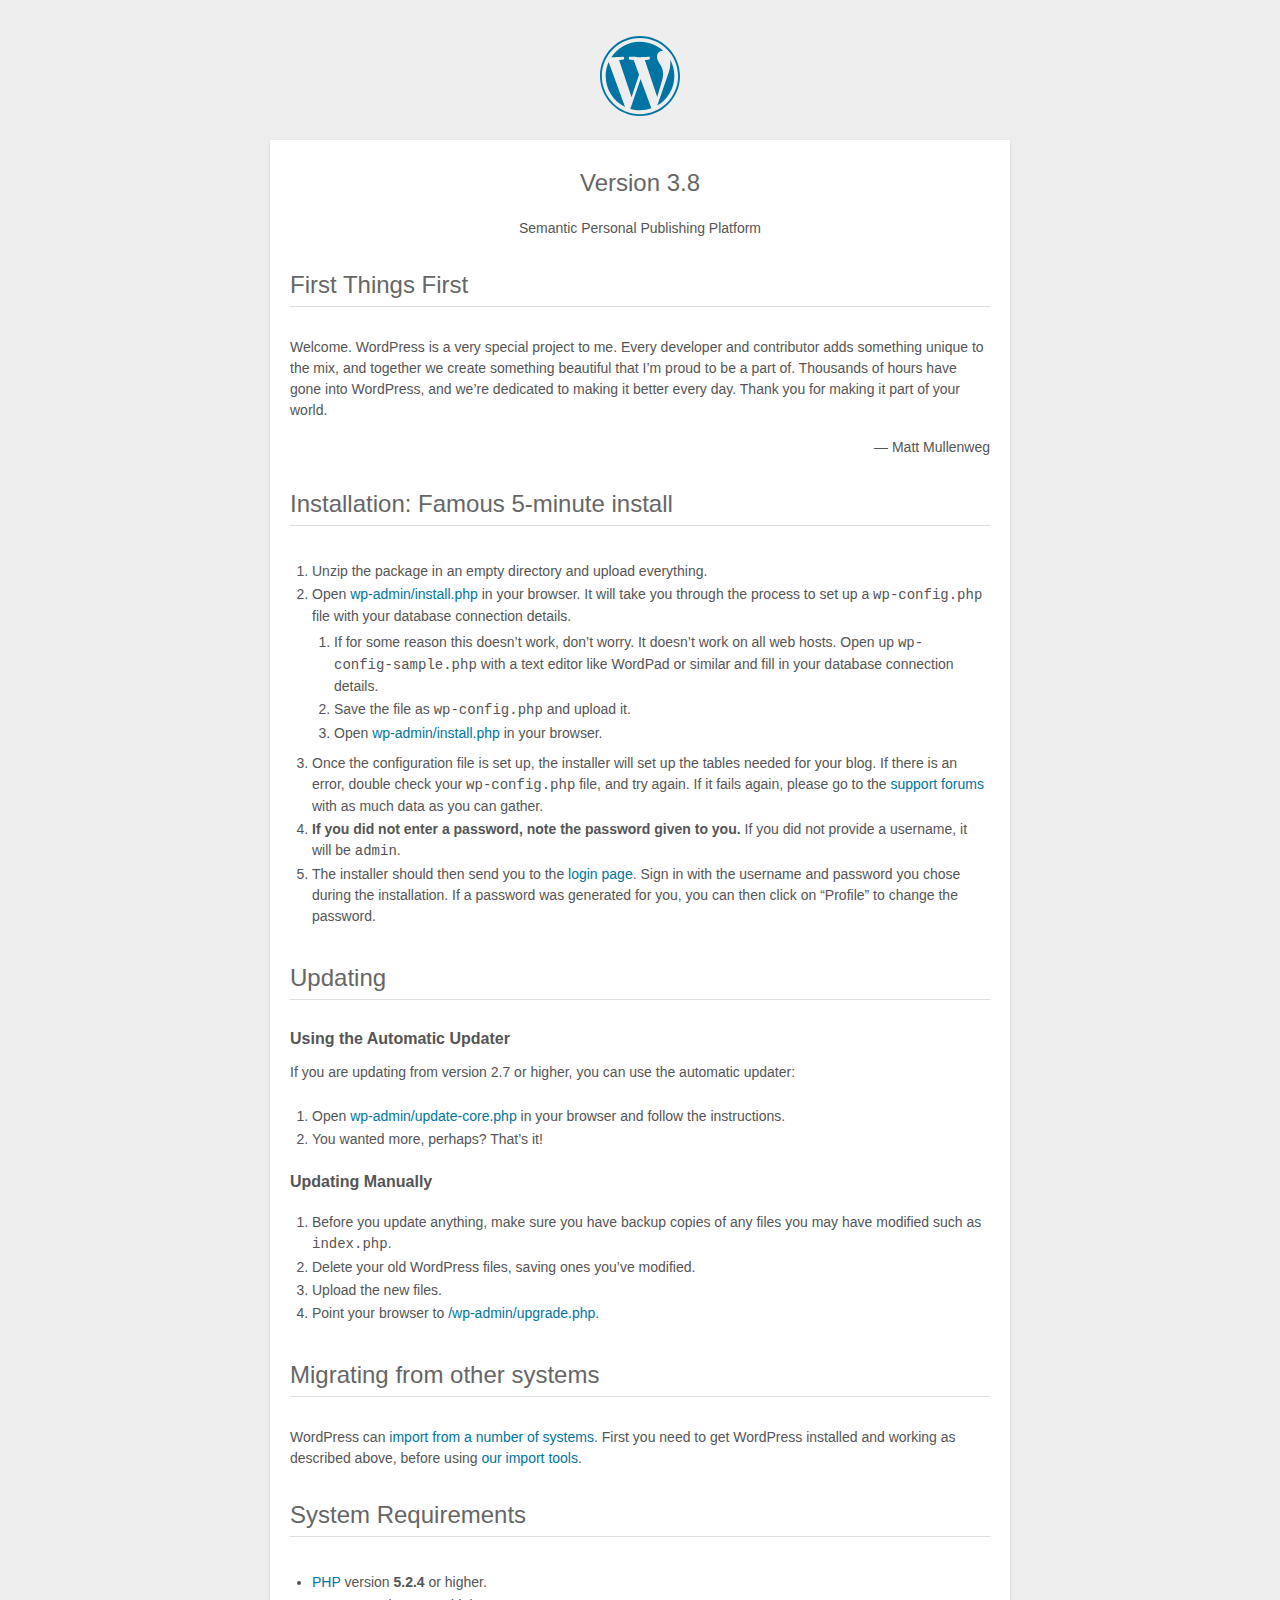
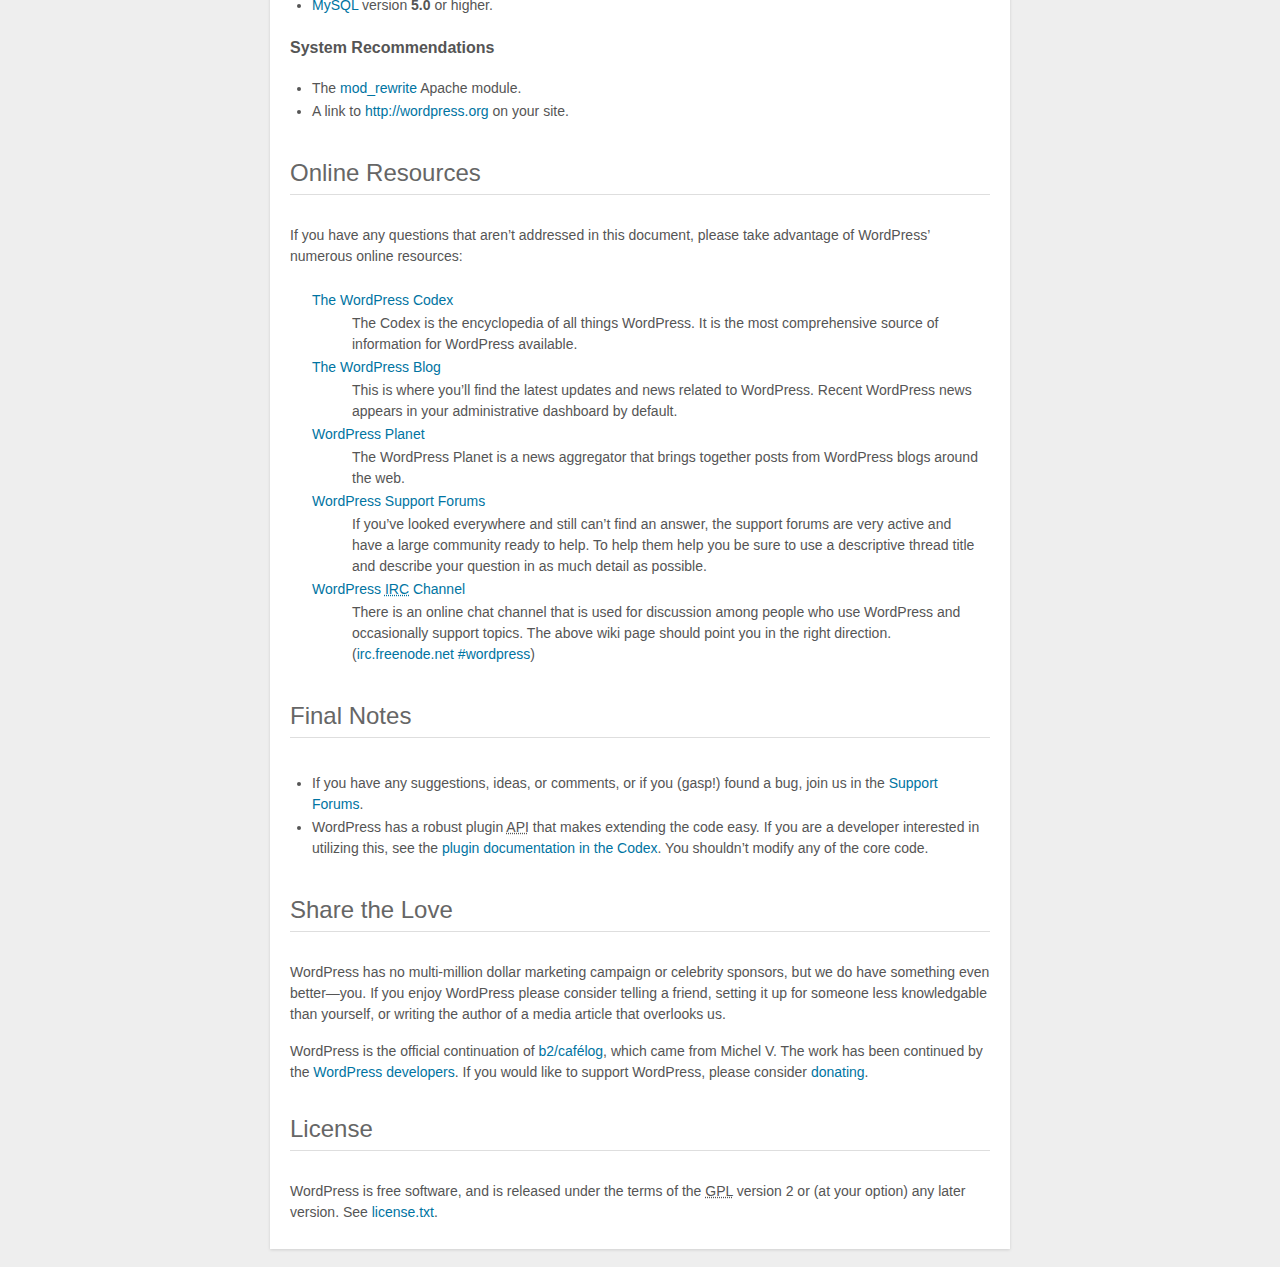
<file: readme.html>
<!DOCTYPE html>
<html>
<head>
	<meta name="viewport" content="width=device-width" />
	<meta http-equiv="Content-Type" content="text/html; charset=utf-8" />
	<title>WordPress &#8250; ReadMe</title>
	<link rel="stylesheet" href="wp-admin/css/install.css?ver=20100228" type="text/css" />
</head>
<body>
<h1 id="logo">
	<a href="http://wordpress.org/"><img alt="WordPress" src="wp-admin/images/wordpress-logo.png" /></a>
	<br /> Version 3.8
</h1>
<p style="text-align: center">Semantic Personal Publishing Platform</p>

<h1>First Things First</h1>
<p>Welcome. WordPress is a very special project to me. Every developer and contributor adds something unique to the mix, and together we create something beautiful that I&#8217;m proud to be a part of. Thousands of hours have gone into WordPress, and we&#8217;re dedicated to making it better every day. Thank you for making it part of your world.</p>
<p style="text-align: right">&#8212; Matt Mullenweg</p>

<h1>Installation: Famous 5-minute install</h1>
<ol>
	<li>Unzip the package in an empty directory and upload everything.</li>
	<li>Open <span class="file"><a href="wp-admin/install.php">wp-admin/install.php</a></span> in your browser. It will take you through the process to set up a <code>wp-config.php</code> file with your database connection details.
		<ol>
			<li>If for some reason this doesn&#8217;t work, don&#8217;t worry. It doesn&#8217;t work on all web hosts. Open up <code>wp-config-sample.php</code> with a text editor like WordPad or similar and fill in your database connection details.</li>
			<li>Save the file as <code>wp-config.php</code> and upload it.</li>
			<li>Open <span class="file"><a href="wp-admin/install.php">wp-admin/install.php</a></span> in your browser.</li>
		</ol>
	</li>
	<li>Once the configuration file is set up, the installer will set up the tables needed for your blog. If there is an error, double check your <code>wp-config.php</code> file, and try again. If it fails again, please go to the <a href="http://wordpress.org/support/" title="WordPress support">support forums</a> with as much data as you can gather.</li>
	<li><strong>If you did not enter a password, note the password given to you.</strong> If you did not provide a username, it will be <code>admin</code>.</li>
	<li>The installer should then send you to the <a href="wp-login.php">login page</a>. Sign in with the username and password you chose during the installation. If a password was generated for you, you can then click on &#8220;Profile&#8221; to change the password.</li>
</ol>

<h1>Updating</h1>
<h2>Using the Automatic Updater</h2>
<p>If you are updating from version 2.7 or higher, you can use the automatic updater:</p>
<ol>
	<li>Open <span class="file"><a href="wp-admin/update-core.php">wp-admin/update-core.php</a></span> in your browser and follow the instructions.</li>
	<li>You wanted more, perhaps? That&#8217;s it!</li>
</ol>

<h2>Updating Manually</h2>
<ol>
	<li>Before you update anything, make sure you have backup copies of any files you may have modified such as <code>index.php</code>.</li>
	<li>Delete your old WordPress files, saving ones you&#8217;ve modified.</li>
	<li>Upload the new files.</li>
	<li>Point your browser to <span class="file"><a href="wp-admin/upgrade.php">/wp-admin/upgrade.php</a>.</span></li>
</ol>

<h1>Migrating from other systems</h1>
<p>WordPress can <a href="http://codex.wordpress.org/Importing_Content">import from a number of systems</a>. First you need to get WordPress installed and working as described above, before using <a href="wp-admin/import.php" title="Import to WordPress">our import tools</a>.</p>

<h1>System Requirements</h1>
<ul>
	<li><a href="http://php.net/">PHP</a> version <strong>5.2.4</strong> or higher.</li>
	<li><a href="http://www.mysql.com/">MySQL</a> version <strong>5.0</strong> or higher.</li>
</ul>

<h2>System Recommendations</h2>
<ul>
	<li>The <a href="http://httpd.apache.org/docs/2.2/mod/mod_rewrite.html">mod_rewrite</a> Apache module.</li>
	<li>A link to <a href="http://wordpress.org/">http://wordpress.org</a> on your site.</li>
</ul>

<h1>Online Resources</h1>
<p>If you have any questions that aren&#8217;t addressed in this document, please take advantage of WordPress&#8217; numerous online resources:</p>
<dl>
	<dt><a href="http://codex.wordpress.org/">The WordPress Codex</a></dt>
		<dd>The Codex is the encyclopedia of all things WordPress. It is the most comprehensive source of information for WordPress available.</dd>
	<dt><a href="http://wordpress.org/news/">The WordPress Blog</a></dt>
		<dd>This is where you&#8217;ll find the latest updates and news related to WordPress. Recent WordPress news appears in your administrative dashboard by default.</dd>
	<dt><a href="http://planet.wordpress.org/">WordPress Planet</a></dt>
		<dd>The WordPress Planet is a news aggregator that brings together posts from WordPress blogs around the web.</dd>
	<dt><a href="http://wordpress.org/support/">WordPress Support Forums</a></dt>
		<dd>If you&#8217;ve looked everywhere and still can&#8217;t find an answer, the support forums are very active and have a large community ready to help. To help them help you be sure to use a descriptive thread title and describe your question in as much detail as possible.</dd>
	<dt><a href="http://codex.wordpress.org/IRC">WordPress <abbr title="Internet Relay Chat">IRC</abbr> Channel</a></dt>
		<dd>There is an online chat channel that is used for discussion among people who use WordPress and occasionally support topics. The above wiki page should point you in the right direction. (<a href="irc://irc.freenode.net/wordpress">irc.freenode.net #wordpress</a>)</dd>
</dl>

<h1>Final Notes</h1>
<ul>
	<li>If you have any suggestions, ideas, or comments, or if you (gasp!) found a bug, join us in the <a href="http://wordpress.org/support/">Support Forums</a>.</li>
	<li>WordPress has a robust plugin <abbr title="application programming interface">API</abbr> that makes extending the code easy. If you are a developer interested in utilizing this, see the <a href="http://codex.wordpress.org/Plugin_API" title="WordPress plugin API">plugin documentation in the Codex</a>. You shouldn&#8217;t modify any of the core code.</li>
</ul>

<h1>Share the Love</h1>
<p>WordPress has no multi-million dollar marketing campaign or celebrity sponsors, but we do have something even better&#8212;you. If you enjoy WordPress please consider telling a friend, setting it up for someone less knowledgable than yourself, or writing the author of a media article that overlooks us.</p>

<p>WordPress is the official continuation of <a href="http://cafelog.com/">b2/caf&#233;log</a>, which came from Michel V. The work has been continued by the <a href="http://wordpress.org/about/">WordPress developers</a>. If you would like to support WordPress, please consider <a href="http://wordpress.org/donate/" title="Donate to WordPress">donating</a>.</p>

<h1>License</h1>
<p>WordPress is free software, and is released under the terms of the <abbr title="GNU General Public License">GPL</abbr> version 2 or (at your option) any later version. See <a href="license.txt">license.txt</a>.</p>

</body>
</html>
</file>
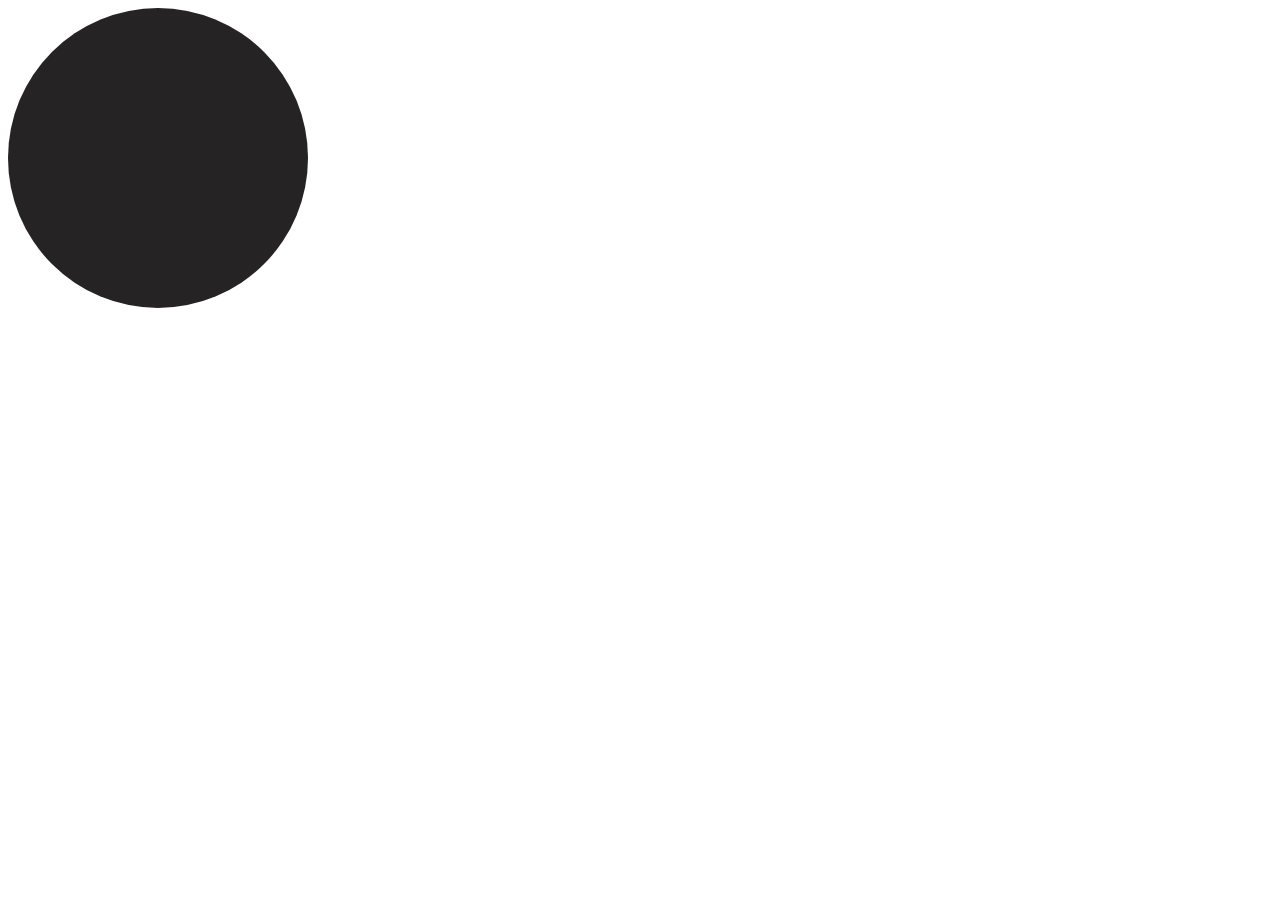
<file: test/test.html>
<!DOCTYPE html PUBLIC "-//W3C//DTD XHTML 1.0 Transitional//EN" "http://www.w3.org/TR/xhtml1/DTD/xhtml1-transitional.dtd">
<html xmlns="http://www.w3.org/1999/xhtml">
<head>
<meta http-equiv="Content-Type" content="text/html; charset=UTF-8" />
<title>Untitled Document</title>

<!--[if lte IE 8]>
<style>
.rounded { position:relative; }
.topLeftCorner { background:url(topLeftCorner.png) top left no-repeat; width:150px; height:150px; position:absolute; top:0; left:0; }
.topRightCorner { background:url(topRightCorner.png) top left no-repeat; width:150px; height:150px; position:absolute; top:0; right:0; }
.bottomLeftCorner { background:url(bottomLeftCorner.png) top left no-repeat; width:150px; height:150px; position:absolute; bottom:0; left:0; }
.bottomRightCorner { background:url(bottomRightCorner.png) top left no-repeat; width:150px; height:150px; position:absolute; bottom:0; right:0; }
</style>
<![endif]-->

<style>
.rounded { width:300px; height:300px; }
.rounded img { border-radius:150px; -moz-border-radius:150px; -webkit-border-radius:150px; }

</style>
</head>

<body>

<div class="rounded">
	<div class="topLeftCorner"></div>
	<div class="topRightCorner"></div>
	<div class="bottomLeftCorner"></div>
	<div class="bottomRightCorner"></div>
	<img src="img.jpg" width="300" height="300" />
</div>
</body>
</html>
</file>
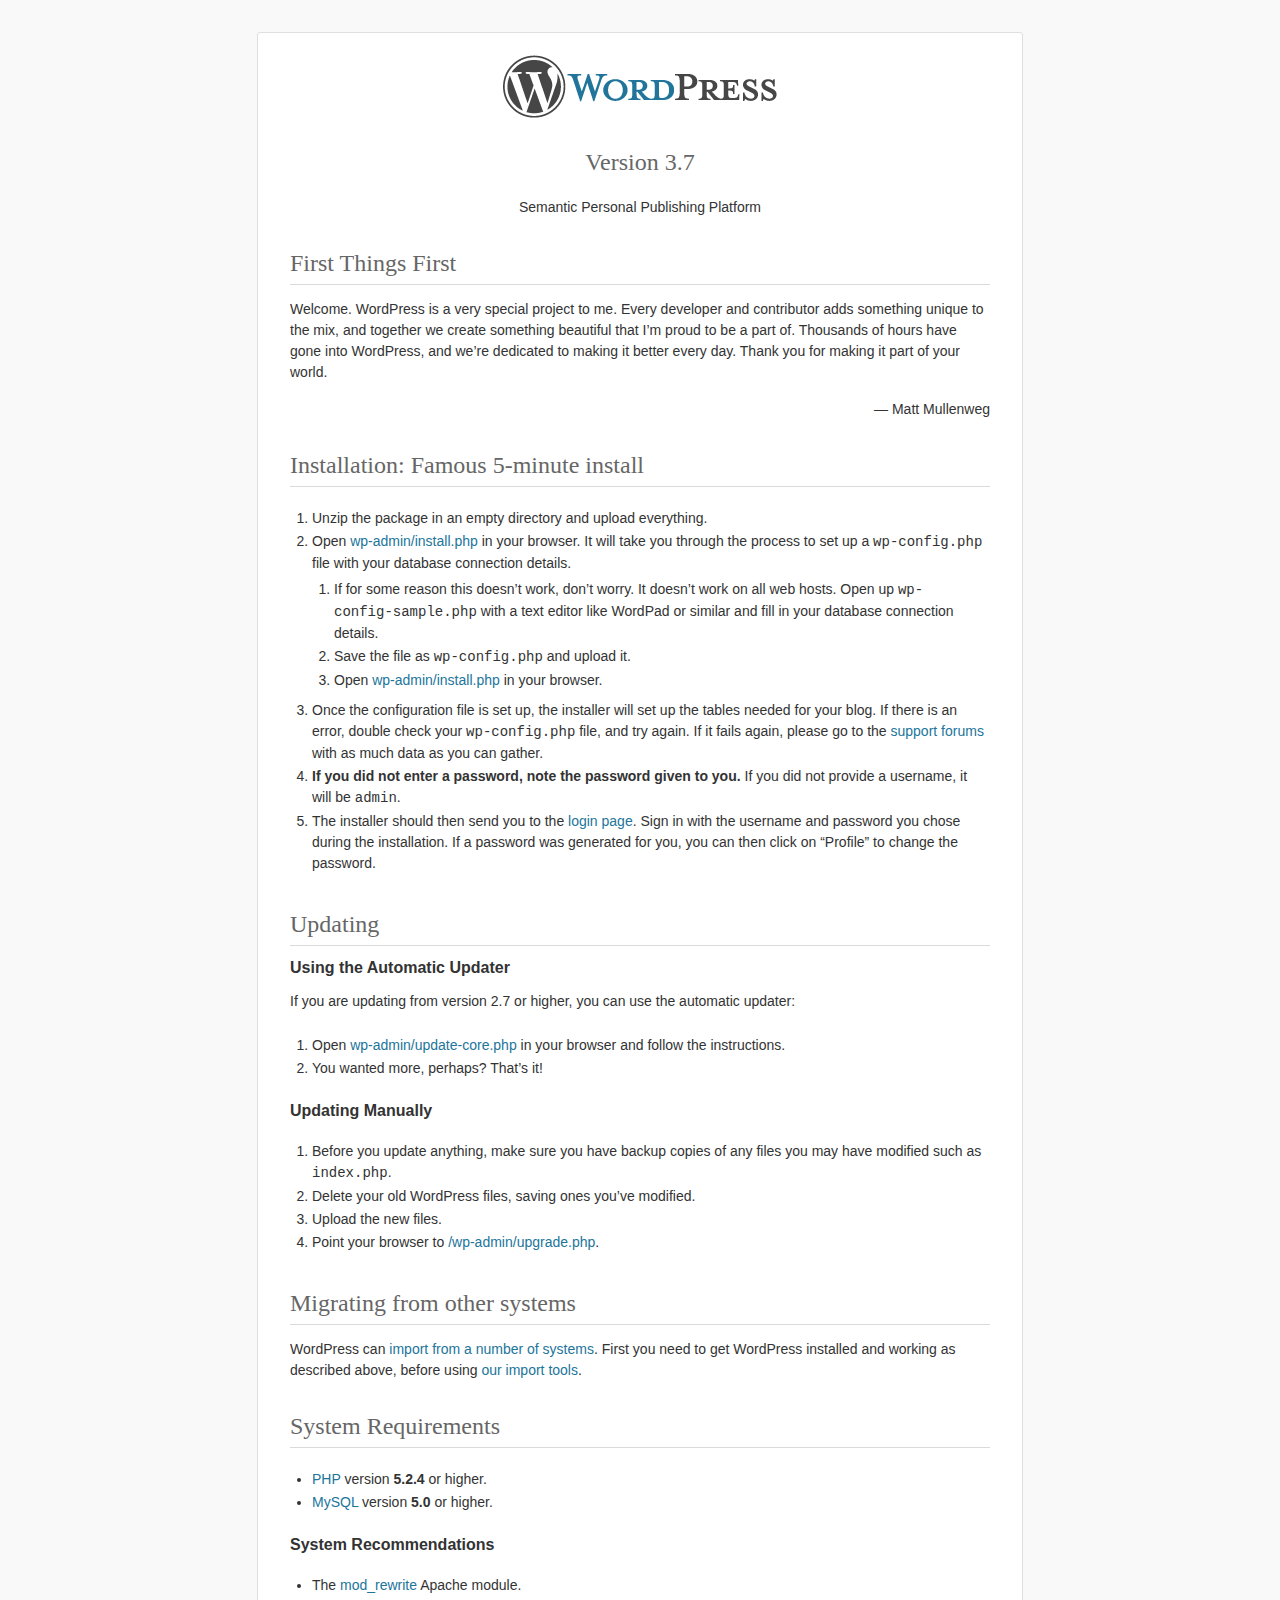
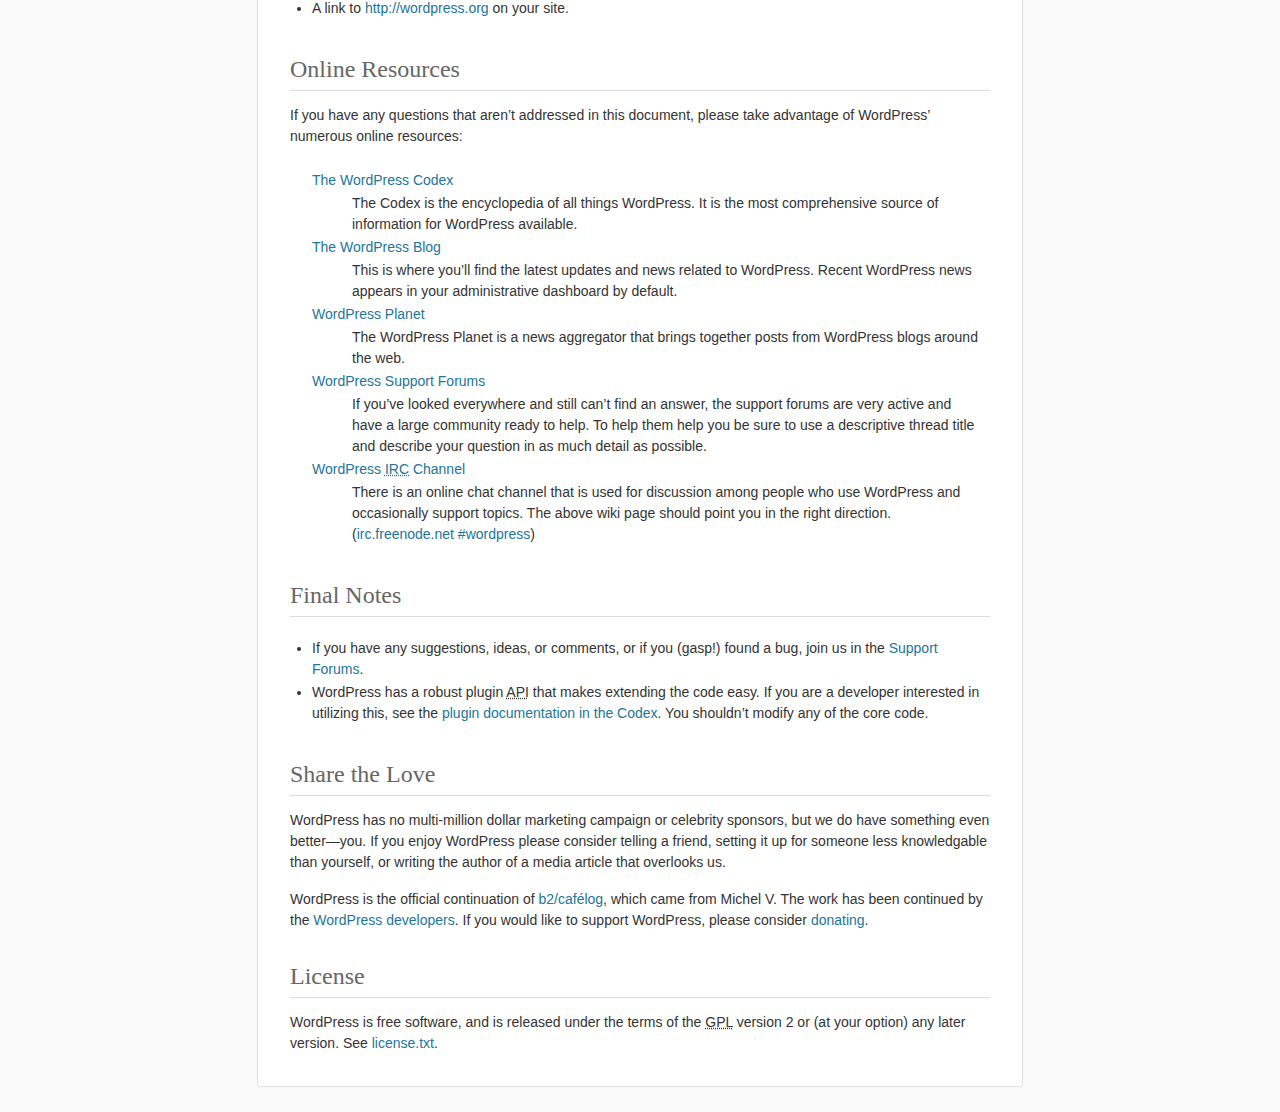
<file: test_muniserv/readme.html>
<!DOCTYPE html>
<html>
<head>
	<meta http-equiv="Content-Type" content="text/html; charset=utf-8" />
	<title>WordPress &#8250; ReadMe</title>
	<link rel="stylesheet" href="wp-admin/css/install.css?ver=20100228" type="text/css" />
</head>
<body>
<h1 id="logo">
	<a href="http://wordpress.org/"><img alt="WordPress" src="wp-admin/images/wordpress-logo.png" /></a>
	<br /> Version 3.7
</h1>
<p style="text-align: center">Semantic Personal Publishing Platform</p>

<h1>First Things First</h1>
<p>Welcome. WordPress is a very special project to me. Every developer and contributor adds something unique to the mix, and together we create something beautiful that I&#8217;m proud to be a part of. Thousands of hours have gone into WordPress, and we&#8217;re dedicated to making it better every day. Thank you for making it part of your world.</p>
<p style="text-align: right">&#8212; Matt Mullenweg</p>

<h1>Installation: Famous 5-minute install</h1>
<ol>
	<li>Unzip the package in an empty directory and upload everything.</li>
	<li>Open <span class="file"><a href="wp-admin/install.php">wp-admin/install.php</a></span> in your browser. It will take you through the process to set up a <code>wp-config.php</code> file with your database connection details.
		<ol>
			<li>If for some reason this doesn&#8217;t work, don&#8217;t worry. It doesn&#8217;t work on all web hosts. Open up <code>wp-config-sample.php</code> with a text editor like WordPad or similar and fill in your database connection details.</li>
			<li>Save the file as <code>wp-config.php</code> and upload it.</li>
			<li>Open <span class="file"><a href="wp-admin/install.php">wp-admin/install.php</a></span> in your browser.</li>
		</ol>
	</li>
	<li>Once the configuration file is set up, the installer will set up the tables needed for your blog. If there is an error, double check your <code>wp-config.php</code> file, and try again. If it fails again, please go to the <a href="http://wordpress.org/support/" title="WordPress support">support forums</a> with as much data as you can gather.</li>
	<li><strong>If you did not enter a password, note the password given to you.</strong> If you did not provide a username, it will be <code>admin</code>.</li>
	<li>The installer should then send you to the <a href="wp-login.php">login page</a>. Sign in with the username and password you chose during the installation. If a password was generated for you, you can then click on &#8220;Profile&#8221; to change the password.</li>
</ol>

<h1>Updating</h1>
<h2>Using the Automatic Updater</h2>
<p>If you are updating from version 2.7 or higher, you can use the automatic updater:</p>
<ol>
	<li>Open <span class="file"><a href="wp-admin/update-core.php">wp-admin/update-core.php</a></span> in your browser and follow the instructions.</li>
	<li>You wanted more, perhaps? That&#8217;s it!</li>
</ol>

<h2>Updating Manually</h2>
<ol>
	<li>Before you update anything, make sure you have backup copies of any files you may have modified such as <code>index.php</code>.</li>
	<li>Delete your old WordPress files, saving ones you&#8217;ve modified.</li>
	<li>Upload the new files.</li>
	<li>Point your browser to <span class="file"><a href="wp-admin/upgrade.php">/wp-admin/upgrade.php</a>.</span></li>
</ol>

<h1>Migrating from other systems</h1>
<p>WordPress can <a href="http://codex.wordpress.org/Importing_Content">import from a number of systems</a>. First you need to get WordPress installed and working as described above, before using <a href="wp-admin/import.php" title="Import to WordPress">our import tools</a>.</p>

<h1>System Requirements</h1>
<ul>
	<li><a href="http://php.net/">PHP</a> version <strong>5.2.4</strong> or higher.</li>
	<li><a href="http://www.mysql.com/">MySQL</a> version <strong>5.0</strong> or higher.</li>
</ul>

<h2>System Recommendations</h2>
<ul>
	<li>The <a href="http://httpd.apache.org/docs/2.2/mod/mod_rewrite.html">mod_rewrite</a> Apache module.</li>
	<li>A link to <a href="http://wordpress.org/">http://wordpress.org</a> on your site.</li>
</ul>

<h1>Online Resources</h1>
<p>If you have any questions that aren&#8217;t addressed in this document, please take advantage of WordPress&#8217; numerous online resources:</p>
<dl>
	<dt><a href="http://codex.wordpress.org/">The WordPress Codex</a></dt>
		<dd>The Codex is the encyclopedia of all things WordPress. It is the most comprehensive source of information for WordPress available.</dd>
	<dt><a href="http://wordpress.org/news/">The WordPress Blog</a></dt>
		<dd>This is where you&#8217;ll find the latest updates and news related to WordPress. Recent WordPress news appears in your administrative dashboard by default.</dd>
	<dt><a href="http://planet.wordpress.org/">WordPress Planet</a></dt>
		<dd>The WordPress Planet is a news aggregator that brings together posts from WordPress blogs around the web.</dd>
	<dt><a href="http://wordpress.org/support/">WordPress Support Forums</a></dt>
		<dd>If you&#8217;ve looked everywhere and still can&#8217;t find an answer, the support forums are very active and have a large community ready to help. To help them help you be sure to use a descriptive thread title and describe your question in as much detail as possible.</dd>
	<dt><a href="http://codex.wordpress.org/IRC">WordPress <abbr title="Internet Relay Chat">IRC</abbr> Channel</a></dt>
		<dd>There is an online chat channel that is used for discussion among people who use WordPress and occasionally support topics. The above wiki page should point you in the right direction. (<a href="irc://irc.freenode.net/wordpress">irc.freenode.net #wordpress</a>)</dd>
</dl>

<h1>Final Notes</h1>
<ul>
	<li>If you have any suggestions, ideas, or comments, or if you (gasp!) found a bug, join us in the <a href="http://wordpress.org/support/">Support Forums</a>.</li>
	<li>WordPress has a robust plugin <abbr title="application programming interface">API</abbr> that makes extending the code easy. If you are a developer interested in utilizing this, see the <a href="http://codex.wordpress.org/Plugin_API" title="WordPress plugin API">plugin documentation in the Codex</a>. You shouldn&#8217;t modify any of the core code.</li>
</ul>

<h1>Share the Love</h1>
<p>WordPress has no multi-million dollar marketing campaign or celebrity sponsors, but we do have something even better&#8212;you. If you enjoy WordPress please consider telling a friend, setting it up for someone less knowledgable than yourself, or writing the author of a media article that overlooks us.</p>

<p>WordPress is the official continuation of <a href="http://cafelog.com/">b2/caf&#233;log</a>, which came from Michel V. The work has been continued by the <a href="http://wordpress.org/about/">WordPress developers</a>. If you would like to support WordPress, please consider <a href="http://wordpress.org/donate/" title="Donate to WordPress">donating</a>.</p>

<h1>License</h1>
<p>WordPress is free software, and is released under the terms of the <abbr title="GNU General Public License">GPL</abbr> version 2 or (at your option) any later version. See <a href="license.txt">license.txt</a>.</p>

</body>
</html>
</file>
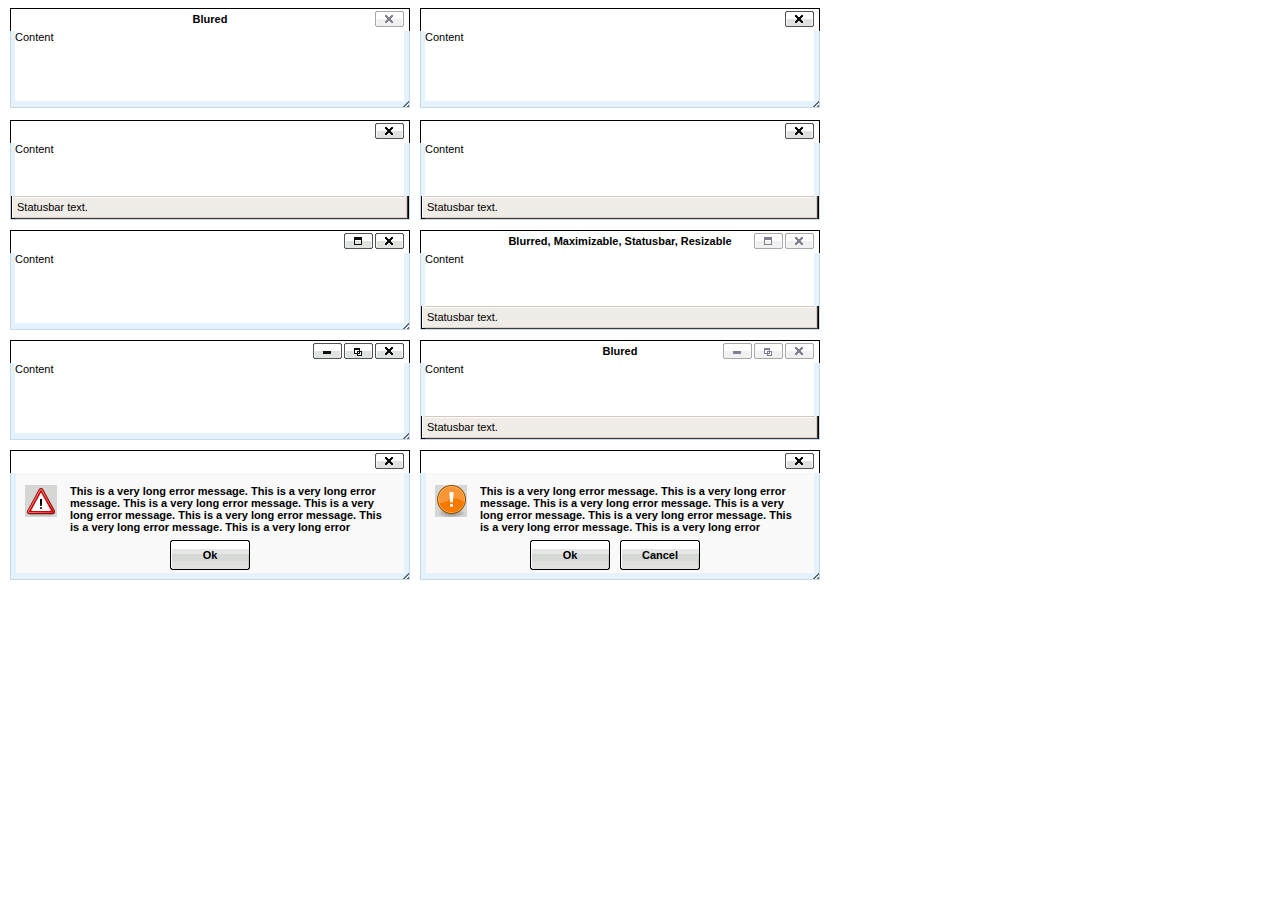
<file: wp-includes/js/tinymce/plugins/inlinepopups/template.htm>
<!-- <!DOCTYPE html PUBLIC "-//W3C//DTD XHTML 1.0 Strict//EN" "http://www.w3.org/TR/xhtml1/DTD/xhtml1-strict.dtd"> -->
<html xmlns="http://www.w3.org/1999/xhtml">
<head>
<title>Template for dialogs</title>
<link rel="stylesheet" type="text/css" href="skins/clearlooks2/window.css?ver=359-20131010" />
</head>
<body>

<div class="mceEditor">
	<div class="clearlooks2" style="width:400px; height:100px; left:10px;">
		<div class="mceWrapper">
			<div class="mceTop">
				<div class="mceLeft"></div>
				<div class="mceCenter"></div>
				<div class="mceRight"></div>
				<span>Blured</span>
			</div>

			<div class="mceMiddle">
				<div class="mceLeft"></div>
				<span>Content</span>
				<div class="mceRight"></div>
			</div>

			<div class="mceBottom">
				<div class="mceLeft"></div>
				<div class="mceCenter"></div>
				<div class="mceRight"></div>
				<span>Statusbar text.</span>
			</div>

			<a class="mceMove" href="#"></a>
			<a class="mceMin" href="#"></a>
			<a class="mceMax" href="#"></a>
			<a class="mceMed" href="#"></a>
			<a class="mceClose" href="#"></a>
			<a class="mceResize mceResizeN" href="#"></a>
			<a class="mceResize mceResizeS" href="#"></a>
			<a class="mceResize mceResizeW" href="#"></a>
			<a class="mceResize mceResizeE" href="#"></a>
			<a class="mceResize mceResizeNW" href="#"></a>
			<a class="mceResize mceResizeNE" href="#"></a>
			<a class="mceResize mceResizeSW" href="#"></a>
			<a class="mceResize mceResizeSE" href="#"></a>
		</div>
	</div>

	<div class="clearlooks2" style="width:400px; height:100px; left:420px;">
		<div class="mceWrapper mceMovable mceFocus">
			<div class="mceTop">
				<div class="mceLeft"></div>
				<div class="mceCenter"></div>
				<div class="mceRight"></div>
				<span>Focused</span>
			</div>

			<div class="mceMiddle">
				<div class="mceLeft"></div>
				<span>Content</span>
				<div class="mceRight"></div>
			</div>

			<div class="mceBottom">
				<div class="mceLeft"></div>
				<div class="mceCenter"></div>
				<div class="mceRight"></div>
				<span>Statusbar text.</span>
			</div>

			<a class="mceMove" href="#"></a>
			<a class="mceMin" href="#"></a>
			<a class="mceMax" href="#"></a>
			<a class="mceMed" href="#"></a>
			<a class="mceClose" href="#"></a>
			<a class="mceResize mceResizeN" href="#"></a>
			<a class="mceResize mceResizeS" href="#"></a>
			<a class="mceResize mceResizeW" href="#"></a>
			<a class="mceResize mceResizeE" href="#"></a>
			<a class="mceResize mceResizeNW" href="#"></a>
			<a class="mceResize mceResizeNE" href="#"></a>
			<a class="mceResize mceResizeSW" href="#"></a>
			<a class="mceResize mceResizeSE" href="#"></a>
		</div>
	</div>

	<div class="clearlooks2" style="width:400px; height:100px; left:10px; top:120px;">
		<div class="mceWrapper mceMovable mceFocus mceStatusbar">
			<div class="mceTop">
				<div class="mceLeft"></div>
				<div class="mceCenter"></div>
				<div class="mceRight"></div>
				<span>Statusbar</span>
			</div>

			<div class="mceMiddle">
				<div class="mceLeft"></div>
				<span>Content</span>
				<div class="mceRight"></div>
			</div>

			<div class="mceBottom">
				<div class="mceLeft"></div>
				<div class="mceCenter"></div>
				<div class="mceRight"></div>
				<span>Statusbar text.</span>
			</div>

			<a class="mceMove" href="#"></a>
			<a class="mceMin" href="#"></a>
			<a class="mceMax" href="#"></a>
			<a class="mceMed" href="#"></a>
			<a class="mceClose" href="#"></a>
			<a class="mceResize mceResizeN" href="#"></a>
			<a class="mceResize mceResizeS" href="#"></a>
			<a class="mceResize mceResizeW" href="#"></a>
			<a class="mceResize mceResizeE" href="#"></a>
			<a class="mceResize mceResizeNW" href="#"></a>
			<a class="mceResize mceResizeNE" href="#"></a>
			<a class="mceResize mceResizeSW" href="#"></a>
			<a class="mceResize mceResizeSE" href="#"></a>
		</div>
	</div>

	<div class="clearlooks2" style="width:400px; height:100px; left:420px; top:120px;">
		<div class="mceWrapper mceMovable mceFocus mceStatusbar mceResizable">
			<div class="mceTop">
				<div class="mceLeft"></div>
				<div class="mceCenter"></div>
				<div class="mceRight"></div>
				<span>Statusbar, Resizable</span>
			</div>

			<div class="mceMiddle">
				<div class="mceLeft"></div>
				<span>Content</span>
				<div class="mceRight"></div>
			</div>

			<div class="mceBottom">
				<div class="mceLeft"></div>
				<div class="mceCenter"></div>
				<div class="mceRight"></div>
				<span>Statusbar text.</span>
			</div>

			<a class="mceMove" href="#"></a>
			<a class="mceMin" href="#"></a>
			<a class="mceMax" href="#"></a>
			<a class="mceMed" href="#"></a>
			<a class="mceClose" href="#"></a>
			<a class="mceResize mceResizeN" href="#"></a>
			<a class="mceResize mceResizeS" href="#"></a>
			<a class="mceResize mceResizeW" href="#"></a>
			<a class="mceResize mceResizeE" href="#"></a>
			<a class="mceResize mceResizeNW" href="#"></a>
			<a class="mceResize mceResizeNE" href="#"></a>
			<a class="mceResize mceResizeSW" href="#"></a>
			<a class="mceResize mceResizeSE" href="#"></a>
		</div>
	</div>

	<div class="clearlooks2" style="width:400px; height:100px; left:10px; top:230px;">
		<div class="mceWrapper mceMovable mceFocus mceResizable mceMaximizable">
			<div class="mceTop">
				<div class="mceLeft"></div>
				<div class="mceCenter"></div>
				<div class="mceRight"></div>
				<span>Resizable, Maximizable</span>
			</div>

			<div class="mceMiddle">
				<div class="mceLeft"></div>
				<span>Content</span>
				<div class="mceRight"></div>
			</div>

			<div class="mceBottom">
				<div class="mceLeft"></div>
				<div class="mceCenter"></div>
				<div class="mceRight"></div>
				<span>Statusbar text.</span>
			</div>

			<a class="mceMove" href="#"></a>
			<a class="mceMin" href="#"></a>
			<a class="mceMax" href="#"></a>
			<a class="mceMed" href="#"></a>
			<a class="mceClose" href="#"></a>
			<a class="mceResize mceResizeN" href="#"></a>
			<a class="mceResize mceResizeS" href="#"></a>
			<a class="mceResize mceResizeW" href="#"></a>
			<a class="mceResize mceResizeE" href="#"></a>
			<a class="mceResize mceResizeNW" href="#"></a>
			<a class="mceResize mceResizeNE" href="#"></a>
			<a class="mceResize mceResizeSW" href="#"></a>
			<a class="mceResize mceResizeSE" href="#"></a>
		</div>
	</div>

	<div class="clearlooks2" style="width:400px; height:100px; left:420px; top:230px;">
		<div class="mceWrapper mceMovable mceStatusbar mceResizable mceMaximizable">
			<div class="mceTop">
				<div class="mceLeft"></div>
				<div class="mceCenter"></div>
				<div class="mceRight"></div>
				<span>Blurred, Maximizable, Statusbar, Resizable</span>
			</div>

			<div class="mceMiddle">
				<div class="mceLeft"></div>
				<span>Content</span>
				<div class="mceRight"></div>
			</div>

			<div class="mceBottom">
				<div class="mceLeft"></div>
				<div class="mceCenter"></div>
				<div class="mceRight"></div>
				<span>Statusbar text.</span>
			</div>

			<a class="mceMove" href="#"></a>
			<a class="mceMin" href="#"></a>
			<a class="mceMax" href="#"></a>
			<a class="mceMed" href="#"></a>
			<a class="mceClose" href="#"></a>
			<a class="mceResize mceResizeN" href="#"></a>
			<a class="mceResize mceResizeS" href="#"></a>
			<a class="mceResize mceResizeW" href="#"></a>
			<a class="mceResize mceResizeE" href="#"></a>
			<a class="mceResize mceResizeNW" href="#"></a>
			<a class="mceResize mceResizeNE" href="#"></a>
			<a class="mceResize mceResizeSW" href="#"></a>
			<a class="mceResize mceResizeSE" href="#"></a>
		</div>
	</div>

	<div class="clearlooks2" style="width:400px; height:100px; left:10px; top:340px;">
		<div class="mceWrapper mceMovable mceFocus mceResizable mceMaximized mceMinimizable mceMaximizable">
			<div class="mceTop">
				<div class="mceLeft"></div>
				<div class="mceCenter"></div>
				<div class="mceRight"></div>
				<span>Maximized, Maximizable, Minimizable</span>
			</div>

			<div class="mceMiddle">
				<div class="mceLeft"></div>
				<span>Content</span>
				<div class="mceRight"></div>
			</div>

			<div class="mceBottom">
				<div class="mceLeft"></div>
				<div class="mceCenter"></div>
				<div class="mceRight"></div>
				<span>Statusbar text.</span>
			</div>

			<a class="mceMove" href="#"></a>
			<a class="mceMin" href="#"></a>
			<a class="mceMax" href="#"></a>
			<a class="mceMed" href="#"></a>
			<a class="mceClose" href="#"></a>
			<a class="mceResize mceResizeN" href="#"></a>
			<a class="mceResize mceResizeS" href="#"></a>
			<a class="mceResize mceResizeW" href="#"></a>
			<a class="mceResize mceResizeE" href="#"></a>
			<a class="mceResize mceResizeNW" href="#"></a>
			<a class="mceResize mceResizeNE" href="#"></a>
			<a class="mceResize mceResizeSW" href="#"></a>
			<a class="mceResize mceResizeSE" href="#"></a>
		</div>
	</div>

	<div class="clearlooks2" style="width:400px; height:100px; left:420px; top:340px;">
		<div class="mceWrapper mceMovable mceStatusbar mceResizable mceMaximized mceMinimizable mceMaximizable">
			<div class="mceTop">
				<div class="mceLeft"></div>
				<div class="mceCenter"></div>
				<div class="mceRight"></div>
				<span>Blured</span>
			</div>

			<div class="mceMiddle">
				<div class="mceLeft"></div>
				<span>Content</span>
				<div class="mceRight"></div>
			</div>

			<div class="mceBottom">
				<div class="mceLeft"></div>
				<div class="mceCenter"></div>
				<div class="mceRight"></div>
				<span>Statusbar text.</span>
			</div>

			<a class="mceMove" href="#"></a>
			<a class="mceMin" href="#"></a>
			<a class="mceMax" href="#"></a>
			<a class="mceMed" href="#"></a>
			<a class="mceClose" href="#"></a>
			<a class="mceResize mceResizeN" href="#"></a>
			<a class="mceResize mceResizeS" href="#"></a>
			<a class="mceResize mceResizeW" href="#"></a>
			<a class="mceResize mceResizeE" href="#"></a>
			<a class="mceResize mceResizeNW" href="#"></a>
			<a class="mceResize mceResizeNE" href="#"></a>
			<a class="mceResize mceResizeSW" href="#"></a>
			<a class="mceResize mceResizeSE" href="#"></a>
		</div>
	</div>

	<div class="clearlooks2" style="width:400px; height:130px; left:10px; top:450px;">
		<div class="mceWrapper mceMovable mceFocus mceModal mceAlert">
			<div class="mceTop">
				<div class="mceLeft"></div>
				<div class="mceCenter"></div>
				<div class="mceRight"></div>
				<span>Alert</span>
			</div>

			<div class="mceMiddle">
				<div class="mceLeft"></div>
				<span>
					This is a very long error message. This is a very long error message.
					This is a very long error message. This is a very long error message.
					This is a very long error message. This is a very long error message.
					This is a very long error message. This is a very long error message.
					This is a very long error message. This is a very long error message.
					This is a very long error message. This is a very long error message.
				</span>
				<div class="mceRight"></div>
				<div class="mceIcon"></div>
			</div>

			<div class="mceBottom">
				<div class="mceLeft"></div>
				<div class="mceCenter"></div>
				<div class="mceRight"></div>
			</div>

			<a class="mceMove" href="#"></a>
			<a class="mceButton mceOk" href="#">Ok</a>
			<a class="mceClose" href="#"></a>
		</div>
	</div>

	<div class="clearlooks2" style="width:400px; height:130px; left:420px; top:450px;">
		<div class="mceWrapper mceMovable mceFocus mceModal mceConfirm">
			<div class="mceTop">
				<div class="mceLeft"></div>
				<div class="mceCenter"></div>
				<div class="mceRight"></div>
				<span>Confirm</span>
			</div>

			<div class="mceMiddle">
				<div class="mceLeft"></div>
				<span>
					This is a very long error message. This is a very long error message.
					This is a very long error message. This is a very long error message.
					This is a very long error message. This is a very long error message.
					This is a very long error message. This is a very long error message.
					This is a very long error message. This is a very long error message.
					This is a very long error message. This is a very long error message.
					</span>
				<div class="mceRight"></div>
				<div class="mceIcon"></div>
			</div>

			<div class="mceBottom">
				<div class="mceLeft"></div>
				<div class="mceCenter"></div>
				<div class="mceRight"></div>
			</div>

			<a class="mceMove" href="#"></a>
			<a class="mceButton mceOk" href="#">Ok</a>
			<a class="mceButton mceCancel" href="#">Cancel</a>
			<a class="mceClose" href="#"></a>
		</div>
	</div>
</div>

</body>
</html>
</file>
<file: wp-admin/css/install.css>
html {
	background: #eee;
	margin: 0 20px;
}

body {
	background: #fff;
	color: #555;
	font-family: "Open Sans", sans-serif;
	margin: 140px auto 25px;
	padding: 20px 20px 10px 20px;
	max-width: 700px;
	-webkit-font-smoothing: subpixel-antialiased;
	-webkit-box-shadow: 0 1px 3px rgba(0,0,0,0.13);
	box-shadow: 0 1px 3px rgba(0,0,0,0.13);
}

a {
	color: #0074a2;
	text-decoration: none;
}

a:hover {
	color: #2ea2cc;
}

h1 {
	border-bottom: 1px solid #dedede;
	clear: both;
	color: #666;
	font-size: 24px;
	margin: 30px 0;
	padding: 0;
	padding-bottom: 7px;
	font-weight: normal;
}

h2 {
	font-size: 16px;
}

p, li, dd, dt {
	padding-bottom: 2px;
	font-size: 14px;
	line-height: 1.5;
}

code, .code {
	font-family: Consolas, Monaco, monospace;
}

ul, ol, dl {
	padding: 5px 5px 5px 22px;
}

a img {
	border:0
}
abbr {
	border: 0;
	font-variant: normal;
}
#logo {
	margin: 6px 0 14px 0;
	border-bottom: none;
	text-align:center
}
#logo a {
	background-image: url('../images/w-logo-blue.png?ver=20131202');
	background-image: none, url('../images/wordpress-logo.svg?ver=20131107');
	background-size: 80px 80px;
	background-position: center top;
	background-repeat: no-repeat;
	color: #999;
	height: 80px;
	font-size: 20px;
	font-weight: normal;
	line-height: 1.3em;
	margin: -130px auto 25px;
	padding: 0;
	text-decoration: none;
	width: 80px;
	text-indent: -9999px;
	outline: none;
	overflow: hidden;
	display: block;
}
.step {
	margin: 20px 0 15px;
}
.step, th {
	text-align: left;
	padding: 0;
}
.step .button-large {
	font-size: 14px;
}
textarea {
	border: 1px solid #dfdfdf;
	font-family: "Open Sans", sans-serif;
	width: 100%;
	-moz-box-sizing: border-box;
	-webkit-box-sizing: border-box;
	-ms-box-sizing: border-box; /* ie8 only */
	box-sizing: border-box;
}

.form-table {
	border-collapse: collapse;
	margin-top: 1em;
	width: 100%;
}

.form-table td {
	margin-bottom: 9px;
	padding: 10px 20px 10px 0;
	border-bottom: 8px solid #fff;
	font-size: 14px;
	vertical-align: top
}

.form-table th {
	font-size: 14px;
	text-align: left;
	padding: 16px 20px 10px 0;
	width: 140px;
	vertical-align: top;
}

.form-table code {
	line-height: 18px;
	font-size: 14px;
}

.form-table p {
	margin: 4px 0 0 0;
	font-size: 11px;
}

.form-table input {
	line-height: 20px;
	font-size: 15px;
	padding: 3px 5px;
	border: 1px solid #ddd;
	box-shadow: inset 0 1px 2px rgba(0,0,0,0.07);
}

input,
submit {
	font-family: "Open Sans", sans-serif;
}

.form-table input[type=text],
.form-table input[type=password] {
	width: 206px;
}

.form-table th p {
	font-weight: normal;
}

.form-table.install-success td {
	vertical-align: middle;
	padding: 16px 20px 10px 0;
}

.form-table.install-success td p {
	margin: 0;
	font-size: 14px;
}

.form-table.install-success td code {
	margin: 0;
	font-size: 18px;
}

#error-page {
	margin-top: 50px;
}

#error-page p {
	font-size: 14px;
	line-height: 18px;
	margin: 25px 0 20px;
}

#error-page code, .code {
	font-family: Consolas, Monaco, monospace;
}

#pass-strength-result {
	background-color: #eee;
	border-color: #ddd !important;
	border-style: solid;
	border-width: 1px;
	margin: 5px 5px 5px 0;
	padding: 5px;
	text-align: center;
	width: 200px;
	display: none;
}

#pass-strength-result.bad {
	background-color: #ffb78c;
	border-color: #ff853c !important;
}

#pass-strength-result.good {
	background-color: #ffec8b;
	border-color: #ffcc00 !important;
}

#pass-strength-result.short {
	background-color: #ffa0a0;
	border-color: #f04040 !important;
}

#pass-strength-result.strong {
	background-color: #c3ff88;
	border-color: #8dff1c !important;
}

.message {
	border: 1px solid #c00;
	padding: 0.5em 0.7em;
	margin: 5px 0 15px;
	background-color: #ffebe8;
}

/* @noflip */
#dbname,
#uname,
#pwd,
#dbhost,
#prefix,
#user_login,
#admin_email,
#pass1,
#pass2 {
	direction: ltr;
}


/* localization */
body.rtl,
.rtl textarea,
.rtl input,
.rtl submit {
	font-family: Tahoma, sans-serif;
}

:lang(he-il) body.rtl,
:lang(he-il) .rtl textarea,
:lang(he-il) .rtl input,
:lang(he-il) .rtl submit {
	font-family: Arial, sans-serif;
}

@media only screen and (max-width: 799px) {
	body {
		margin-top: 115px;
	}
	#logo a {
		margin: -125px auto 30px;
	}
}

@media screen and ( max-width: 782px ) {

	.form-table {
		margin-top: 0;
	}

	.form-table th,
	.form-table td {
		display: block;
		width: auto;
		vertical-align: middle;
	}

	.form-table th {
		padding: 20px 0 0;
	}

	.form-table td {
		padding: 5px 0;
		border: 0;
		margin: 0;
	}

	textarea,
	input {
		font-size: 16px;
	}

	.form-table td input[type="text"],
	.form-table td input[type="password"],
	.form-table td select,
	.form-table td textarea,
	.form-table span.description {
		width: 100%;
		font-size: 16px;
		line-height: 1.5;
		padding: 7px 10px;
		display: block;
		max-width: none;
		box-sizing: border-box;
		-mox-box-sizing: border-box;
	}

}
</file>
<file: test_muniserv/wp-admin/css/install.css>
html {
	background: #f9f9f9;
}

body {
	background: #fff;
	color: #333;
	font-family: sans-serif;
	margin: 2em auto;
	padding: 1em 2em;
	-webkit-border-radius: 3px;
	border-radius: 3px;
	border: 1px solid #dfdfdf;
	max-width: 700px;
}

a {
	color: #21759b;
	text-decoration: none;
}

a:hover {
	color: #d54e21;
}

h1 {
	border-bottom: 1px solid #dadada;
	clear: both;
	color: #666;
	font: 24px Georgia, "Times New Roman", Times, serif;
	margin: 30px 0 0 0;
	padding: 0;
	padding-bottom: 7px;
}

h2 {
	font-size: 16px;
}

p, li, dd, dt {
	padding-bottom: 2px;
	font-size: 14px;
	line-height: 1.5;
}

code, .code {
	font-size: 14px;
}

ul, ol, dl {
	padding: 5px 5px 5px 22px;
}

a img {
	border:0
}
abbr {
	border: 0;
	font-variant: normal;
}
#logo {
	margin: 6px 0 14px 0;
	border-bottom: none;
	text-align:center
}
#logo a {
	background-image: url('../images/wordpress-logo.png?ver=20120216');
	background-size: 274px 63px;
	background-position: top center;
	background-repeat: no-repeat;
	height: 67px;
	text-indent: -9999px;
	outline: none;
	overflow: hidden;
	display: block;
}
@media print,
  (-o-min-device-pixel-ratio: 5/4),
  (-webkit-min-device-pixel-ratio: 1.25),
  (min-resolution: 120dpi) {
	#logo a {
		background-image: url('../images/wordpress-logo-2x.png?ver=20120412');
		background-size: 274px 63px;
	}
}
.step {
	margin: 20px 0 15px;
}
.step, th {
	text-align: left;
	padding: 0;
}
.step .button-large {
	font-size: 14px;
}
textarea {
	border: 1px solid #dfdfdf;
	-webkit-border-radius: 3px;
	border-radius: 3px;
	font-family: sans-serif;
	width:  695px;
}

.form-table {
	border-collapse: collapse;
	margin-top: 1em;
	width: 100%;
}

.form-table td {
	margin-bottom: 9px;
	padding: 10px 20px 10px 0;
	border-bottom: 8px solid #fff;
	font-size: 14px;
	vertical-align: top
}

.form-table th {
	font-size: 14px;
	text-align: left;
	padding: 16px 20px 10px 0;
	border-bottom: 8px solid #fff;
	width: 140px;
	vertical-align: top;
}

.form-table code {
	line-height: 18px;
	font-size: 14px;
}

.form-table p {
	margin: 4px 0 0 0;
	font-size: 11px;
}

.form-table input {
	line-height: 20px;
	font-size: 15px;
	padding: 2px;
	border: 1px #dfdfdf solid;
	-webkit-border-radius: 3px;
	border-radius: 3px;
	font-family: sans-serif;
}

.form-table input[type=text],
.form-table input[type=password] {
	width: 206px;
}

.form-table th p {
	font-weight: normal;
}

.form-table.install-success td {
	vertical-align: middle;
	padding: 16px 20px 10px 0;
}

.form-table.install-success td p {
	margin: 0;
	font-size: 14px;
}

.form-table.install-success td code {
	margin: 0;
	font-size: 18px;
}

#error-page {
	margin-top: 50px;
}

#error-page p {
	font-size: 14px;
	line-height: 18px;
	margin: 25px 0 20px;
}

#error-page code, .code {
	font-family: Consolas, Monaco, monospace;
}

#pass-strength-result {
	background-color: #eee;
	border-color: #ddd !important;
	border-style: solid;
	border-width: 1px;
	margin: 5px 5px 5px 0;
	padding: 5px;
	text-align: center;
	width: 200px;
	display: none;
}

#pass-strength-result.bad {
	background-color: #ffb78c;
	border-color: #ff853c !important;
}

#pass-strength-result.good {
	background-color: #ffec8b;
	border-color: #ffcc00 !important;
}

#pass-strength-result.short {
	background-color: #ffa0a0;
	border-color: #f04040 !important;
}

#pass-strength-result.strong {
	background-color: #c3ff88;
	border-color: #8dff1c !important;
}

.message {
	border: 1px solid #c00;
	-webkit-border-radius: 3px;
	border-radius:         3px;
	padding: 0.5em 0.7em;
	margin: 5px 0 15px;
	background-color: #ffebe8;
}

/* install-rtl */
body.rtl {
	font-family: Tahoma, arial;
}

.rtl h1 {
	font-family: arial;
	margin: 5px -4px 0 0;
}

.rtl ul,
.rtl ol {
	padding: 5px 22px 5px 5px;
}

.rtl .step,
.rtl th,
.rtl .form-table th {
	text-align: right;
}

.rtl .submit input,
.rtl .button,
.rtl .button-secondary {
	margin-right: 0;
}

.rtl #dbname,
.rtl #uname,
.rtl #pwd,
.rtl #dbhost,
.rtl #prefix,
.rtl #user_login,
.rtl #admin_email,
.rtl #pass1,
.rtl #pass2 {
	direction: ltr;
}
</file>
<file: wp-includes/js/tinymce/plugins/inlinepopups/skins/clearlooks2/window.css>
/* Clearlooks 2 */

/* Reset */
.clearlooks2, .clearlooks2 div, .clearlooks2 span, .clearlooks2 a {vertical-align:baseline; text-align:left; position:absolute; border:0; padding:0; margin:0; background:transparent; font-family:Arial,Verdana; font-size:11px; color:#000; text-decoration:none; font-weight:normal; width:auto; height:auto; overflow:hidden; display:block}

/* General */
.clearlooks2 {position:absolute; direction:ltr}
.clearlooks2 .mceWrapper {position:static}
.mceEventBlocker {position:fixed; left:0; top:0; background:url(img/horizontal.gif) no-repeat 0 -75px; width:100%; height:100%}
.clearlooks2 .mcePlaceHolder {border:1px solid #000; background:#888; top:0; left:0; opacity:0.5; -ms-filter:'alpha(opacity=50)'; filter:alpha(opacity=50)}
.clearlooks2_modalBlocker {position:fixed; left:0; top:0; width:100%; height:100%; background:#FFF; opacity:0.6; -ms-filter:'alpha(opacity=60)'; filter:alpha(opacity=60); display:none}

/* Top */
.clearlooks2 .mceTop, 
.clearlooks2 .mceTop div {
	top:0; 
	width:100%; 
	height:23px
}
.clearlooks2 .mceTop .mceLeft {
	width:55%; 
	background-image: none;
	border-style: solid none none solid;
	border-width: 1px;
}
.clearlooks2 .mceTop .mceCenter {
}
.clearlooks2 .mceTop .mceRight {
	right:0; 
	width:55%; 
	height:23px; 
	background-image: none;
	border-style: solid solid none none;
	border-width: 1px;
}
.clearlooks2 .mceTop span {
	width:100%;
	font: 12px/20px bold "Lucida Grande","Lucida Sans Unicode",Tahoma,Verdana,sans-serif;
	text-align:center; 
	vertical-align:middle; 
	line-height:23px; 
	font-weight:bold;
}
.clearlooks2 .mceFocus .mceTop .mceLeft {
	background-image: none;
	border-style: solid none none solid;
	border-width: 1px;
}
.clearlooks2 .mceFocus .mceTop .mceCenter {
}
.clearlooks2 .mceFocus .mceTop .mceRight {
	background-image: none;
	border-style: solid solid none none;
	border-width: 1px;
}
.clearlooks2 .mceFocus .mceTop span {
color:#FFF
}

/* Middle */
.clearlooks2 .mceMiddle, .clearlooks2 .mceMiddle div {top:0}
.clearlooks2 .mceMiddle {width:100%; height:100%; clip:rect(23px auto auto auto)}
.clearlooks2 .mceMiddle .mceLeft {left:0; width:5px; height:100%; background:#E4F2FD;border-left:1px solid #c6d9e9}
.clearlooks2 .mceMiddle span {top:23px; left:5px; width:100%; height:100%; background:#FFF}
.clearlooks2 .mceMiddle .mceRight {right:0; width:5px; height:100%; background:#E4F2FD;border-right:1px solid #c6d9e9}

/* Bottom */
.clearlooks2 .mceBottom, .clearlooks2 .mceBottom div {height:6px}
.clearlooks2 .mceBottom {left:0; bottom:0; width:100%;background:#E4F2FD;border-bottom:1px solid #c6d9e9}
.clearlooks2 .mceBottom div {top:0}
.clearlooks2 .mceBottom .mceLeft {left:0; width:5px; background:#E4F2FD  ;border-left:1px solid #c6d9e9}
.clearlooks2 .mceBottom .mceCenter {left:5px; width:100%}
.clearlooks2 .mceBottom .mceRight {right:0; width:6px; background:#E4F2FD url(img/drag.gif) no-repeat;border-right:1px solid #c6d9e9}
.clearlooks2 .mceBottom span {display:none}
.clearlooks2 .mceStatusbar .mceBottom, .clearlooks2 .mceStatusbar .mceBottom div {height:23px}
.clearlooks2 .mceStatusbar .mceBottom .mceLeft {background:url(img/corners.gif) -29px 0}
.clearlooks2 .mceStatusbar .mceBottom .mceCenter {background:url(img/horizontal.gif) 0 -52px}
.clearlooks2 .mceStatusbar .mceBottom .mceRight {background:url(img/corners.gif) -24px 0}
.clearlooks2 .mceStatusbar .mceBottom span {display:block; left:7px; font-family:Arial, Verdana; font-size:11px; line-height:23px}

/* Actions */
.clearlooks2 a {width:29px; height:16px; top:3px;}
.clearlooks2 .mceClose {right:6px; background:url(img/buttons.gif) -87px 0}
.clearlooks2 .mceMin {display:none; right:68px; background:url(img/buttons.gif) 0 0}
.clearlooks2 .mceMed {display:none; right:37px; background:url(img/buttons.gif) -29px 0}
.clearlooks2 .mceMax {display:none; right:37px; background:url(img/buttons.gif) -58px 0}
.clearlooks2 .mceMove {display:none;width:100%;cursor:move;background:url(img/corners.gif) no-repeat -100px -100px}
.clearlooks2 .mceMovable .mceMove {display:block}
.clearlooks2 .mceFocus .mceClose {right:6px; background:url(img/buttons.gif) -87px -16px}
.clearlooks2 .mceFocus .mceMin {right:68px; background:url(img/buttons.gif) 0 -16px}
.clearlooks2 .mceFocus .mceMed {right:37px; background:url(img/buttons.gif) -29px -16px}
.clearlooks2 .mceFocus .mceMax {right:37px; background:url(img/buttons.gif) -58px -16px}
.clearlooks2 .mceFocus .mceClose:hover {right:6px; background:url(img/buttons.gif) -87px -32px}
.clearlooks2 .mceFocus .mceClose:hover {right:6px; background:url(img/buttons.gif) -87px -32px}
.clearlooks2 .mceFocus .mceMin:hover {right:68px; background:url(img/buttons.gif) 0 -32px}
.clearlooks2 .mceFocus .mceMed:hover {right:37px; background:url(img/buttons.gif) -29px -32px}
.clearlooks2 .mceFocus .mceMax:hover {right:37px; background:url(img/buttons.gif) -58px -32px}

/* Resize */
.clearlooks2 .mceResize {top:auto; left:auto; display:none; width:5px; height:5px; background:url(img/horizontal.gif) no-repeat 0 -75px}
.clearlooks2 .mceResizable .mceResize {display:block}
.clearlooks2 .mceResizable .mceMin, .clearlooks2 .mceMax {display:none}
.clearlooks2 .mceMinimizable .mceMin {display:block}
.clearlooks2 .mceMaximizable .mceMax {display:block}
.clearlooks2 .mceMaximized .mceMed {display:block}
.clearlooks2 .mceMaximized .mceMax {display:none}
.clearlooks2 a.mceResizeN {top:0; left:0; width:100%; cursor:n-resize}
.clearlooks2 a.mceResizeNW {top:0; left:0; cursor:nw-resize}
.clearlooks2 a.mceResizeNE {top:0; right:0; cursor:ne-resize}
.clearlooks2 a.mceResizeW {top:0; left:0; height:100%; cursor:w-resize;}
.clearlooks2 a.mceResizeE {top:0; right:0; height:100%; cursor:e-resize}
.clearlooks2 a.mceResizeS {bottom:0; left:0; width:100%; cursor:s-resize}
.clearlooks2 a.mceResizeSW {bottom:0; left:0; cursor:sw-resize}
.clearlooks2 a.mceResizeSE {bottom:0; right:0; cursor:se-resize}

/* Alert/Confirm */
.clearlooks2 .mceButton {font-weight:bold; bottom:10px; width:80px; height:30px; background:url(img/button.gif); line-height:30px; vertical-align:middle; text-align:center; outline:0}
.clearlooks2 .mceMiddle .mceIcon {left:15px; top:35px; width:32px; height:32px}
.clearlooks2 .mceAlert .mceMiddle span, .clearlooks2 .mceConfirm .mceMiddle span {background:transparent;left:60px; top:35px; width:320px; height:50px; font-weight:bold; overflow:auto; white-space:normal}
.clearlooks2 a:hover {font-weight:bold;}
.clearlooks2 .mceAlert .mceMiddle, .clearlooks2 .mceConfirm .mceMiddle {background:#F9F9F9}
.clearlooks2 .mceAlert .mceOk {left:50%; top:auto; margin-left: -40px}
.clearlooks2 .mceAlert .mceIcon {background:url(img/alert.gif)}
.clearlooks2 .mceConfirm .mceOk {left:50%; top:auto; margin-left: -90px}
.clearlooks2 .mceConfirm .mceCancel {left:50%; top:auto}
.clearlooks2 .mceConfirm .mceIcon {background:url(img/confirm.gif)}
</file>
